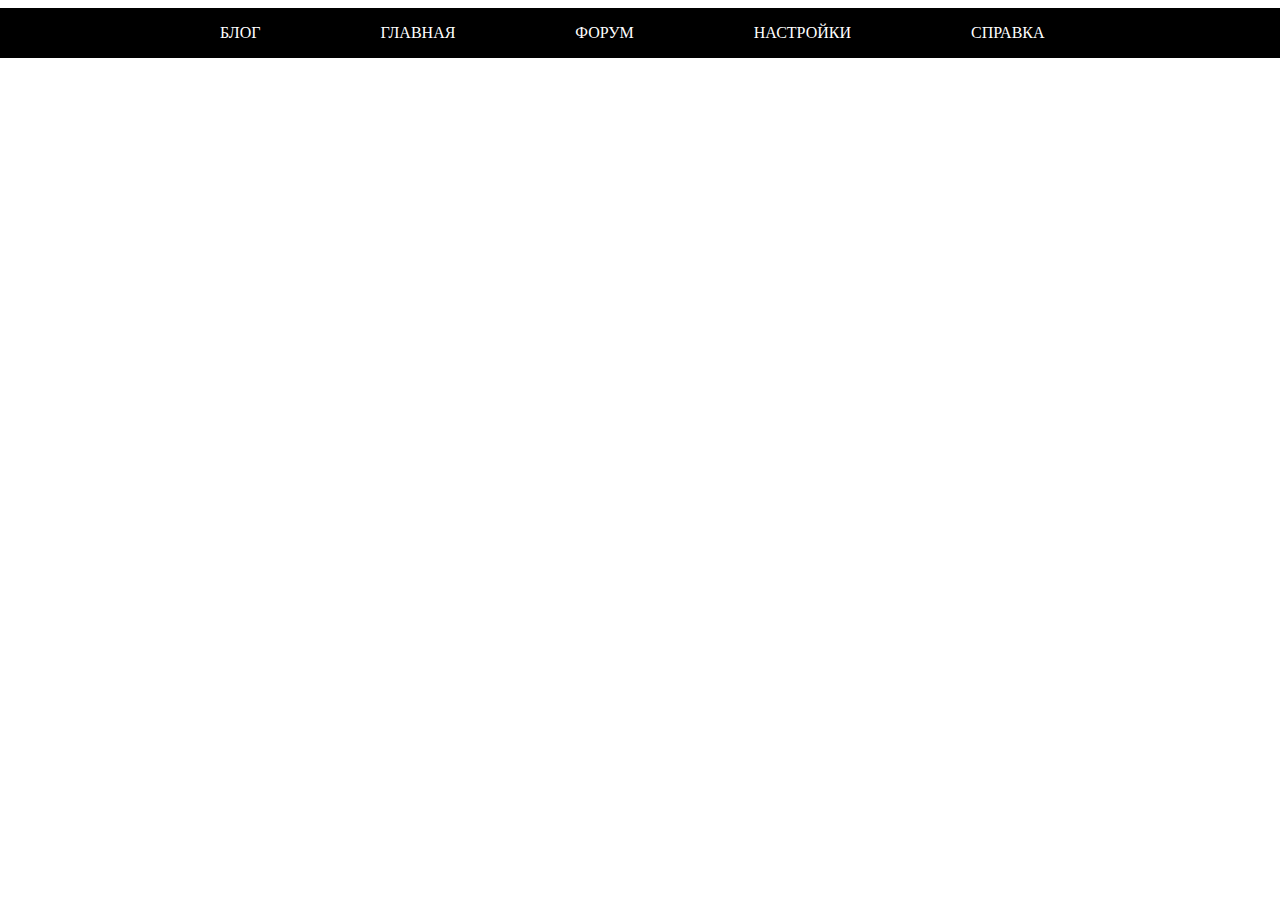
<file: index.html>
<!DOCTYPE html>
<html lang="en">
<head>
    <meta charset="UTF-8">
    <meta name="viewport" content="width=device-width, initial-scale=1.0">
    <meta http-equiv="X-UA-Compatible" content="ie=edge">
    <title>Document</title>
    <link href="style.css" rel="stylesheet">
</head>
<body>
    <div>
        <ul>
          <li><a href="https://www.google.com.ua/">Блог</a></li>
          <li><a href="https://www.google.com.ua/">Главная</a></li>
          <li><a href="https://www.google.com.ua/">Форум</a></li>
          <li><a href="https://www.google.com.ua/">Настройки</a></li>
          <li><a href="https://www.google.com.ua/">Справка</a></li>
            </ul>
          </div>


 

        </body>
    
</html>
</file>
<file: style.css>
div {
    width: 960px;
    margin: 0 auto;
    }
    
    div:before {
      content:'';
    display: block;
    height: 50px;
    width: 100%;
    background: #000;
    position: absolute;
    left: 0;
    z-index:-1;
    
    }
    
    
    
    ul {
    list-style: none;
    margin:0;
    padding: 0;
    height: 50px;
    }
    
    ul li {
    float: left;
    }
    
    ul li a {
    
    color: #fff;
    display: block;
    height: 50px;
    padding: 0 60px;
    text-transform: uppercase;
    text-decoration: none;
    line-height: 50px
    
      }

ul li a:hover {
    background: #d34d43;
}
</file>
